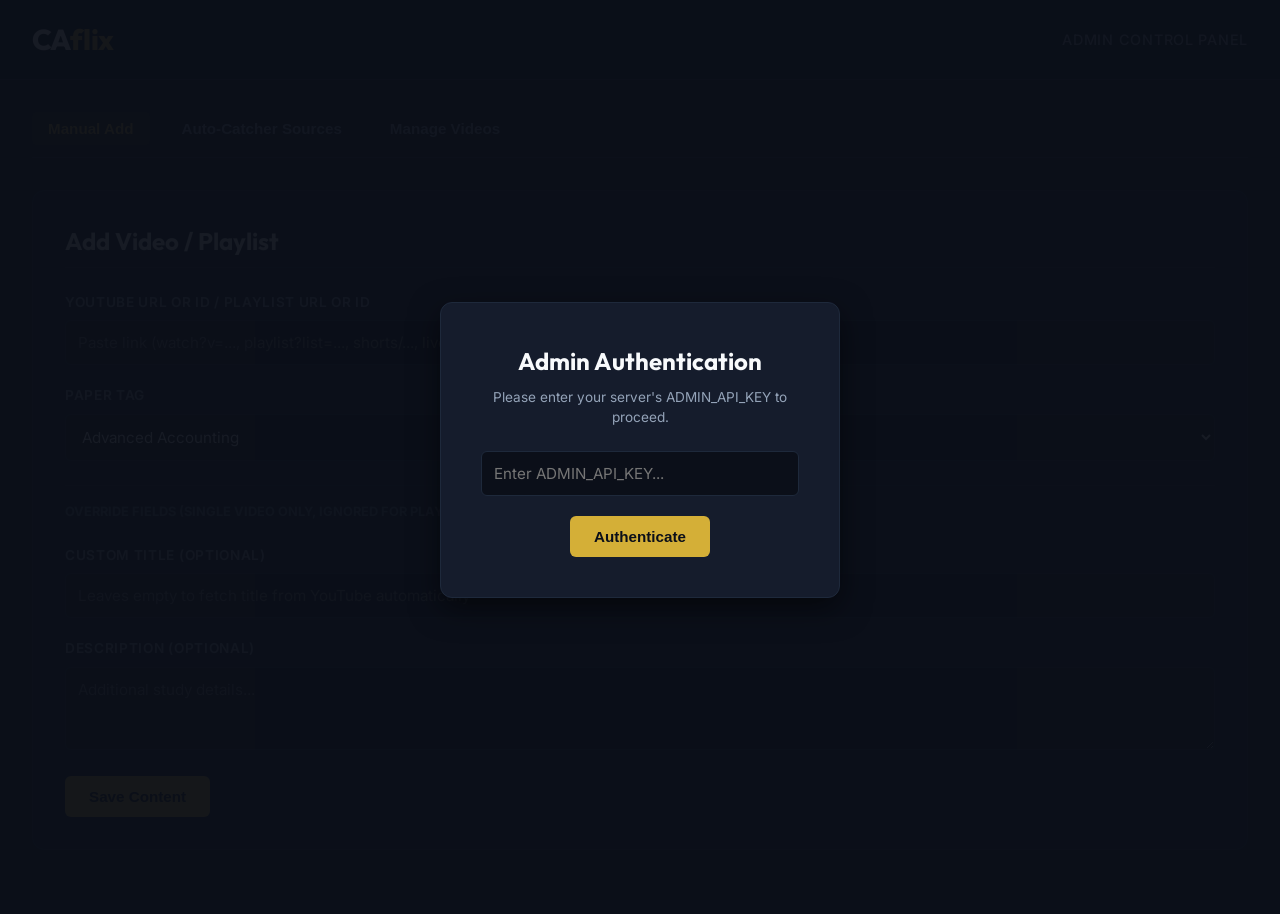
<file: admin.html>
<!DOCTYPE html>
<html lang="en">
<head>
    <meta charset="UTF-8">
    <meta name="viewport" content="width=device-width, initial-scale=1.0">
    <title>CAflix Admin Panel</title>
    <!-- Fonts -->
    <link rel="preconnect" href="https://fonts.googleapis.com">
    <link rel="preconnect" href="https://fonts.gstatic.com" crossorigin>
    <link href="https://fonts.googleapis.com/css2?family=Inter:wght@400;500;600;700&family=Outfit:wght@600;700;800&display=swap" rel="stylesheet">
    <link rel="stylesheet" href="style.css">
    
    <style>
        /* Admin specific layouts & components */
        .admin-nav {
            display: flex;
            gap: 1rem;
            margin-bottom: 2rem;
            border-bottom: 1px solid var(--color-border);
            padding-bottom: 0.75rem;
        }
        .nav-tab {
            background: none;
            border: none;
            color: var(--color-text-muted);
            font-size: 0.95rem;
            font-weight: 600;
            cursor: pointer;
            padding: 0.5rem 1rem;
            border-radius: 4px;
            transition: all 0.2s;
        }
        .nav-tab:hover {
            color: var(--color-text-main);
            background-color: rgba(255, 255, 255, 0.05);
        }
        .nav-tab.active {
            color: var(--color-primary-gold);
            background-color: rgba(212, 175, 55, 0.1);
        }
        
        .admin-container {
            max-width: var(--max-content-width);
            margin: 0 auto;
            padding: 2rem;
            width: 100%;
        }

        .admin-section {
            background-color: var(--color-bg-card);
            border: 1px solid var(--color-border);
            border-radius: 12px;
            padding: 2rem;
            margin-bottom: 2rem;
            display: none;
        }
        .admin-section.active {
            display: block;
        }

        .admin-section h2 {
            font-family: 'Outfit', sans-serif;
            font-size: 1.5rem;
            color: var(--color-text-main);
            margin-bottom: 1.5rem;
            border-bottom: 1px solid var(--color-border);
            padding-bottom: 0.5rem;
        }

        .form-group {
            margin-bottom: 1.25rem;
        }
        .form-group label {
            display: block;
            font-size: 0.85rem;
            font-weight: 600;
            color: var(--color-text-muted);
            margin-bottom: 0.5rem;
            text-transform: uppercase;
            letter-spacing: 0.05em;
        }
        .form-group input, .form-group select, .form-group textarea {
            width: 100%;
            background-color: var(--color-bg-main);
            border: 1px solid var(--color-border);
            border-radius: 6px;
            padding: 0.75rem;
            color: var(--color-text-main);
            font-family: inherit;
            font-size: 0.95rem;
            transition: border-color 0.2s;
        }
        .form-group input:focus, .form-group select:focus, .form-group textarea:focus {
            outline: none;
            border-color: var(--color-primary-gold);
        }

        .helper-note {
            background-color: rgba(212, 175, 55, 0.08);
            border-left: 3px solid var(--color-primary-gold);
            padding: 0.75rem 1rem;
            border-radius: 4px;
            font-size: 0.85rem;
            color: var(--color-text-muted);
            margin-bottom: 1.25rem;
            line-height: 1.4;
        }

        .btn-submit {
            background-color: var(--color-primary-gold);
            color: var(--color-bg-main);
            border: none;
            border-radius: 6px;
            padding: 0.75rem 1.5rem;
            font-weight: 700;
            font-size: 0.95rem;
            cursor: pointer;
            transition: all 0.2s;
        }
        .btn-submit:hover {
            background-color: var(--color-primary-gold-hover);
            transform: translateY(-1px);
        }

        /* Tables & Lists */
        .admin-table-container {
            overflow-x: auto;
            margin-top: 1rem;
        }
        table {
            width: 100%;
            border-collapse: collapse;
            text-align: left;
            font-size: 0.9rem;
        }
        th, td {
            padding: 0.75rem 1rem;
            border-bottom: 1px solid var(--color-border);
            vertical-align: middle;
        }
        th {
            font-weight: 600;
            color: var(--color-text-muted);
            text-transform: uppercase;
            font-size: 0.75rem;
            letter-spacing: 0.05em;
        }
        tr:hover td {
            background-color: rgba(255, 255, 255, 0.02);
        }

        .badge-type {
            font-size: 0.75rem;
            padding: 0.15rem 0.5rem;
            border-radius: 4px;
            font-weight: 600;
            background-color: #334155;
            color: #f1f5f9;
        }
        .badge-type.channel {
            background-color: rgba(239, 68, 68, 0.15);
            color: #ef4444;
        }
        .badge-type.playlist {
            background-color: rgba(59, 130, 246, 0.15);
            color: #3b82f6;
        }
        .badge-type.ai-mode {
            background-color: rgba(139, 92, 246, 0.15);
            color: #a78bfa;
        }
        .badge-type.fixed-mode {
            background-color: rgba(245, 158, 11, 0.15);
            color: #f59e0b;
        }

        .btn-danger {
            background: none;
            border: 1px solid #ef4444;
            color: #ef4444;
            padding: 0.35rem 0.75rem;
            border-radius: 4px;
            font-size: 0.8rem;
            font-weight: 600;
            cursor: pointer;
            transition: all 0.2s;
        }
        .btn-danger:hover {
            background-color: #ef4444;
            color: #ffffff;
        }

        .btn-edit {
            background: none;
            border: 1px solid var(--color-primary-gold);
            color: var(--color-primary-gold);
            padding: 0.35rem 0.75rem;
            border-radius: 4px;
            font-size: 0.8rem;
            font-weight: 600;
            cursor: pointer;
            transition: all 0.2s;
            margin-right: 0.5rem;
        }
        .btn-edit:hover {
            background-color: var(--color-primary-gold);
            color: var(--color-bg-main);
        }

        .btn-confirm {
            background-color: #22c55e;
            color: #ffffff;
            border: 1px solid #22c55e;
            padding: 0.35rem 0.75rem;
            border-radius: 4px;
            font-size: 0.8rem;
            font-weight: 700;
            cursor: pointer;
            transition: all 0.2s;
            margin-right: 0.5rem;
        }
        .btn-confirm:hover {
            background-color: #16a34a;
            border-color: #16a34a;
            transform: translateY(-1px);
        }

        /* Password Overlay Dialog */
        .login-overlay {
            position: fixed;
            top: 0;
            left: 0;
            width: 100%;
            height: 100%;
            background-color: rgba(11, 15, 25, 0.95);
            display: flex;
            align-items: center;
            justify-content: center;
            z-index: 1000;
        }
        .login-card {
            background-color: var(--color-bg-card);
            border: 1px solid var(--color-border);
            border-radius: 12px;
            padding: 2.5rem;
            width: 100%;
            max-width: 400px;
            box-shadow: 0 10px 30px rgba(0, 0, 0, 0.5);
            text-align: center;
        }
        .login-card h2 {
            font-family: 'Outfit', sans-serif;
            margin-bottom: 0.5rem;
            color: var(--color-text-main);
        }
        .login-card p {
            color: var(--color-text-muted);
            font-size: 0.85rem;
            margin-bottom: 1.5rem;
        }

        /* Edit Modal Overlay */
        .modal-overlay {
            position: fixed;
            top: 0;
            left: 0;
            width: 100%;
            height: 100%;
            background-color: rgba(11, 15, 25, 0.8);
            display: flex;
            align-items: center;
            justify-content: center;
            z-index: 500;
            opacity: 0;
            pointer-events: none;
            transition: opacity 0.2s;
        }
        .modal-overlay.active {
            opacity: 1;
            pointer-events: auto;
        }
        .modal-card {
            background-color: var(--color-bg-card);
            border: 1px solid var(--color-border);
            border-radius: 12px;
            padding: 2rem;
            width: 100%;
            max-width: 600px;
            box-shadow: 0 10px 30px rgba(0, 0, 0, 0.5);
        }
        .modal-card h2 {
            font-family: 'Outfit', sans-serif;
            font-size: 1.3rem;
            color: var(--color-text-main);
            margin-bottom: 1.5rem;
            border-bottom: 1px solid var(--color-border);
            padding-bottom: 0.5rem;
        }
        .modal-actions {
            display: flex;
            justify-content: flex-end;
            gap: 1rem;
            margin-top: 1.5rem;
        }
        .btn-cancel {
            background: none;
            border: 1px solid var(--color-border);
            color: var(--color-text-muted);
            padding: 0.75rem 1.5rem;
            border-radius: 6px;
            font-weight: 600;
            cursor: pointer;
            transition: all 0.2s;
        }
        .btn-cancel:hover {
            background-color: rgba(255, 255, 255, 0.05);
            color: var(--color-text-main);
        }

        /* Message popups */
        .toast-message {
            position: fixed;
            bottom: 2rem;
            right: 2rem;
            background-color: var(--color-bg-card);
            border-left: 4px solid var(--color-primary-gold);
            color: var(--color-text-main);
            padding: 1rem 1.5rem;
            border-radius: 6px;
            box-shadow: 0 5px 15px rgba(0, 0, 0, 0.3);
            z-index: 1000;
            display: none;
            animation: slideIn 0.3s ease;
        }
        @keyframes slideIn {
            from { transform: translateY(100px); opacity: 0; }
            to { transform: translateY(0); opacity: 1; }
        }
        
        .badge-pending {
            background-color: #d97706;
            color: #ffffff;
            font-size: 0.75rem;
            padding: 0.2rem 0.5rem;
            border-radius: 4px;
            font-weight: 700;
            display: inline-block;
            margin-left: 0.5rem;
            animation: pulse-border 2s infinite;
        }
        @keyframes pulse-border {
            0%, 100% { opacity: 0.85; }
            50% { opacity: 1; }
        }
    </style>
</head>
<body>
    <!-- Header -->
    <header class="app-header">
        <div class="header-container">
            <h1 class="logo" style="cursor: pointer;" onclick="window.location.href='index.html'">CA<span>flix</span></h1>
            <p class="tagline">Admin Control Panel</p>
        </div>
    </header>

    <!-- Passkey Overlay Login -->
    <div id="login-overlay" class="login-overlay">
        <div class="login-card">
            <h2>Admin Authentication</h2>
            <p>Please enter your server's ADMIN_API_KEY to proceed.</p>
            <div class="form-group">
                <input type="password" id="admin-passkey-input" placeholder="Enter ADMIN_API_KEY...">
            </div>
            <button class="btn-submit" onclick="attemptLogin()">Authenticate</button>
            <div id="login-error" style="color: #ef4444; font-size: 0.85rem; margin-top: 1rem; display: none;">Invalid Passkey. Please try again.</div>
        </div>
    </div>

    <!-- Main Workspace Container -->
    <div class="admin-container">
        <!-- Navigation Tab bar -->
        <nav class="admin-nav">
            <button class="nav-tab active" onclick="switchTab('tab-manual')">Manual Add</button>
            <button class="nav-tab" onclick="switchTab('tab-catcher')">Auto-Catcher Sources</button>
            <button class="nav-tab" onclick="switchTab('tab-videos')">Manage Videos</button>
        </nav>

        <!-- TAB A: Manual Add -->
        <section id="tab-manual" class="admin-section active">
            <h2>Add Video / Playlist</h2>
            <form id="form-manual-add" onsubmit="handleManualAdd(event)">
                <div class="form-group">
                    <label for="manual-url">YouTube URL or ID / Playlist URL or ID</label>
                    <input type="text" id="manual-url" placeholder="Paste link (watch?v=..., playlist?list=..., shorts/..., live/...) or raw ID" required>
                </div>
                <div class="form-group">
                    <label for="manual-paper">Paper Tag</label>
                    <select id="manual-paper" required>
                        <option value="Advanced Accounting">Advanced Accounting</option>
                        <option value="Corporate and Other Laws">Corporate and Other Laws</option>
                        <option value="Taxation">Taxation</option>
                        <option value="Cost and Management Accounting">Cost and Management Accounting</option>
                        <option value="Auditing and Ethics">Auditing and Ethics</option>
                        <option value="Financial Management and Strategic Management">Financial Management and Strategic Management</option>
                    </select>
                </div>
                <div style="border-top: 1px solid var(--color-border); margin: 1.5rem 0; padding-top: 1rem;">
                    <p style="font-size: 0.8rem; color: var(--color-text-dark); margin-bottom: 0.75rem; text-transform: uppercase; font-weight: 700;">Override Fields (Single video only, ignored for playlists):</p>
                </div>
                <div class="form-group">
                    <label for="manual-title">Custom Title (Optional)</label>
                    <input type="text" id="manual-title" placeholder="Leaves empty to fetch title from YouTube automatically">
                </div>
                <div class="form-group">
                    <label for="manual-desc">Description (Optional)</label>
                    <textarea id="manual-desc" rows="3" placeholder="Additional study details..."></textarea>
                </div>
                <button type="submit" class="btn-submit" id="submit-manual">Save Content</button>
            </form>
        </section>

        <!-- TAB B: Manage Auto-Catcher Sources -->
        <section id="tab-catcher" class="admin-section">
            <h2>Manage Auto-Catcher</h2>
            <div style="display: grid; grid-template-columns: 1fr 1.2fr; gap: 2rem;">
                
                <!-- Left: Add Catcher Source Form -->
                <div>
                    <h3 style="font-size: 1.1rem; margin-bottom: 1rem; color: var(--color-text-main);">Add Catcher Source</h3>
                    
                    <form id="form-add-source" onsubmit="handleAddSource(event)">
                        <div class="form-group">
                            <label for="source-id">YouTube Channel ID or Playlist ID</label>
                            <input type="text" id="source-id" placeholder="e.g. UCxxxxxxxxx or PLxxxxxxxxx" required>
                        </div>
                        <div class="form-group">
                            <label for="source-type">Source Type</label>
                            <select id="source-type" required>
                                <option value="channel">YouTube Channel</option>
                                <option value="playlist">YouTube Playlist</option>
                            </select>
                        </div>
                        
                        <div class="form-group">
                            <label for="source-tagging-mode">Tagging Mode</label>
                            <select id="source-tagging-mode" required onchange="toggleTaggingFields()">
                                <option value="fixed">Fixed Paper (All uploads mapped to same paper)</option>
                                <option value="ai">Mixed — Let Gemini AI suggest Paper per video</option>
                            </select>
                        </div>

                        <div class="form-group" id="source-paper-group">
                            <label for="source-paper">Assign to Paper</label>
                            <select id="source-paper" required>
                                <option value="Advanced Accounting">Advanced Accounting</option>
                                <option value="Corporate and Other Laws">Corporate and Other Laws</option>
                                <option value="Taxation">Taxation</option>
                                <option value="Cost and Management Accounting">Cost and Management Accounting</option>
                                <option value="Auditing and Ethics">Auditing and Ethics</option>
                                <option value="Financial Management and Strategic Management">Financial Management and Strategic Management</option>
                            </select>
                        </div>

                        <!-- Warning Notice regarding channel back-fill limits & AI Review process -->
                        <div class="helper-note" id="ai-mode-note" style="display: none; background-color: rgba(139, 92, 246, 0.08); border-left-color: #8b5cf6;">
                            <strong>AI Mode Notice:</strong> The hourly catcher will scan this source for new uploads and use Gemini AI to suggest a Paper. These videos will save under **Pending Review** and won't appear in the public feed until you confirm them.
                        </div>
                        <div class="helper-note" id="fixed-mode-note">
                            <strong>Fixed Mode Notice:</strong> This catches only **NEW** uploads from now on. To import older videos, add the channel's playlist under Manual Add.
                        </div>

                        <div class="form-group">
                            <label for="source-title">Source Label/Name</label>
                            <input type="text" id="source-title" placeholder="e.g. Educator Channel name" required>
                        </div>
                        <button type="submit" class="btn-submit" id="submit-source">Add Source</button>
                    </form>
                </div>

                <!-- Right: List Current Active Catcher Sources -->
                <div>
                    <h3 style="font-size: 1.1rem; margin-bottom: 1rem; color: var(--color-text-main);">Active Sources</h3>
                    <div class="admin-table-container">
                        <table>
                            <thead>
                                <tr>
                                    <th>Label</th>
                                    <th>Type</th>
                                    <th>Mode</th>
                                    <th>Default Paper</th>
                                    <th>Action</th>
                                </tr>
                            </thead>
                            <tbody id="sources-list-body">
                                <!-- Rendered dynamically -->
                            </tbody>
                        </table>
                    </div>
                </div>

            </div>
        </section>

        <!-- TAB C: Manage / Edit Videos -->
        <section id="tab-videos" class="admin-section">
            <h2>Videos Manager</h2>
            
            <!-- Filters -->
            <div style="display: flex; gap: 1rem; align-items: center; margin-bottom: 1.5rem; background-color: rgba(255,255,255,0.02); padding: 0.75rem; border-radius: 8px; border: 1px solid var(--color-border);">
                <span style="font-size: 0.8rem; font-weight: 700; color: var(--color-text-muted); text-transform: uppercase; letter-spacing: 0.05em;">View Filter:</span>
                <button id="btn-filter-all" class="nav-tab active" onclick="setVideoFilter('all')" style="padding: 0.4rem 1rem; font-size: 0.85rem;">All Videos</button>
                <button id="btn-filter-pending" class="nav-tab" onclick="setVideoFilter('pending')" style="padding: 0.4rem 1rem; font-size: 0.85rem; display: flex; align-items: center;">
                    Pending AI Review 
                    <span id="pending-count-badge" style="background-color: #d97706; color: white; border-radius: 20px; font-size: 0.7rem; padding: 0.1rem 0.4rem; margin-left: 0.5rem; font-weight: 800; display: none;">0</span>
                </button>
            </div>

            <div class="admin-table-container">
                <table>
                    <thead>
                        <tr>
                            <th>Video Title</th>
                            <th>Paper Tag</th>
                            <th>Actions</th>
                        </tr>
                    </thead>
                    <tbody id="videos-list-body">
                        <!-- Rendered dynamically -->
                    </tbody>
                </table>
            </div>
        </section>
    </div>

    <!-- Edit Modal Dialog -->
    <div id="edit-modal" class="modal-overlay">
        <div class="modal-card">
            <h2>Edit Video Metadata</h2>
            <form id="form-edit-video" onsubmit="handleEditSave(event)">
                <input type="hidden" id="edit-video-db-id">
                <div class="form-group">
                    <label for="edit-video-title">Title</label>
                    <input type="text" id="edit-video-title" required>
                </div>
                <div class="form-group">
                    <label for="edit-video-paper">Paper</label>
                    <select id="edit-video-paper" required>
                        <option value="Advanced Accounting">Advanced Accounting</option>
                        <option value="Corporate and Other Laws">Corporate and Other Laws</option>
                        <option value="Taxation">Taxation</option>
                        <option value="Cost and Management Accounting">Cost and Management Accounting</option>
                        <option value="Auditing and Ethics">Auditing and Ethics</option>
                        <option value="Financial Management and Strategic Management">Financial Management and Strategic Management</option>
                    </select>
                </div>
                <div class="form-group">
                    <label for="edit-video-desc">Description</label>
                    <textarea id="edit-video-desc" rows="4"></textarea>
                </div>
                <div class="modal-actions">
                    <button type="button" class="btn-cancel" onclick="closeEditModal()">Cancel</button>
                    <button type="submit" class="btn-submit">Save Changes</button>
                </div>
            </form>
        </div>
    </div>

    <!-- Toast messages -->
    <div id="toast" class="toast-message"></div>

    <script>
        let adminKey = '';
        let videoFilter = 'all'; // 'all' or 'pending'

        // Check local storage for pre-existing key
        window.addEventListener('DOMContentLoaded', () => {
            const savedKey = localStorage.getItem('caflix_admin_key');
            if (savedKey) {
                adminKey = savedKey;
                document.getElementById('admin-passkey-input').value = savedKey;
                verifyKeyAndInit(savedKey);
            }
        });

        function showToast(message, isError = false) {
            const toast = document.getElementById('toast');
            toast.textContent = message;
            toast.style.borderLeftColor = isError ? '#ef4444' : 'var(--color-primary-gold)';
            toast.style.display = 'block';
            setTimeout(() => {
                toast.style.display = 'none';
            }, 3500);
        }

        async function verifyKeyAndInit(key) {
            try {
                const res = await fetch('/.netlify/functions/admin/sources', {
                    method: 'GET',
                    headers: { 'x-admin-key': key }
                });
                
                if (res.ok) {
                    adminKey = key;
                    localStorage.setItem('caflix_admin_key', key);
                    document.getElementById('login-overlay').style.display = 'none';
                    loadSources();
                    loadVideos();
                } else {
                    localStorage.removeItem('caflix_admin_key');
                    document.getElementById('login-error').style.display = 'block';
                }
            } catch (err) {
                console.error(err);
                showToast('Authentication check failed. Check if local dev server is running.', true);
            }
        }

        function attemptLogin() {
            const key = document.getElementById('admin-passkey-input').value.trim();
            if (!key) {
                showToast('Please enter a key.', true);
                return;
            }
            verifyKeyAndInit(key);
        }

        // Switch Panel Tab views
        function switchTab(tabId) {
            document.querySelectorAll('.admin-nav .nav-tab').forEach(btn => btn.classList.remove('active'));
            document.querySelectorAll('.admin-section').forEach(sec => sec.classList.remove('active'));
            
            // Highlight button
            event.target.classList.add('active');
            // Show section
            document.getElementById(tabId).classList.add('active');
        }

        function toggleTaggingFields() {
            const mode = document.getElementById('source-tagging-mode').value;
            const paperGroup = document.getElementById('source-paper-group');
            const paperSelect = document.getElementById('source-paper');
            const fixedNote = document.getElementById('fixed-mode-note');
            const aiNote = document.getElementById('ai-mode-note');

            if (mode === 'ai') {
                paperGroup.style.display = 'none';
                paperSelect.required = false;
                fixedNote.style.display = 'none';
                aiNote.style.display = 'block';
            } else {
                paperGroup.style.display = 'block';
                paperSelect.required = true;
                fixedNote.style.display = 'block';
                aiNote.style.display = 'none';
            }
        }

        function setVideoFilter(filterType) {
            videoFilter = filterType;
            document.getElementById('btn-filter-all').classList.remove('active');
            document.getElementById('btn-filter-pending').classList.remove('active');

            if (filterType === 'pending') {
                document.getElementById('btn-filter-pending').classList.add('active');
            } else {
                document.getElementById('btn-filter-all').classList.add('active');
            }
            renderVideosList();
        }

        // ==========================================
        // API FETCH FUNCTIONS
        // ==========================================
        let globalSources = [];
        let globalVideos = [];

        async function loadSources() {
            try {
                const res = await fetch('/.netlify/functions/admin/sources', {
                    headers: { 'x-admin-key': adminKey }
                });
                if (!res.ok) throw new Error(await res.text());
                globalSources = await res.json();
                renderSources();
            } catch (err) {
                showToast('Failed to fetch catcher sources: ' + err.message, true);
            }
        }

        async function loadVideos() {
            try {
                // Fetch from the administrative all-videos endpoint (includes unconfirmed)
                const res = await fetch('/.netlify/functions/admin/all-videos', {
                    headers: { 'x-admin-key': adminKey }
                });
                if (!res.ok) throw new Error(await res.text());
                globalVideos = await res.json();
                
                // Update pending review badge count
                const pendingCount = globalVideos.filter(v => v.status === 'pending_review').length;
                const badge = document.getElementById('pending-count-badge');
                if (pendingCount > 0) {
                    badge.textContent = pendingCount;
                    badge.style.display = 'inline-block';
                } else {
                    badge.style.display = 'none';
                }

                renderVideosList();
            } catch (err) {
                showToast('Failed to fetch videos list: ' + err.message, true);
            }
        }

        // ==========================================
        // RENDER FUNCTIONS
        // ==========================================
        function renderSources() {
            const body = document.getElementById('sources-list-body');
            body.innerHTML = '';
            
            if (globalSources.length === 0) {
                body.innerHTML = '<tr><td colspan="5" style="text-align:center; color:var(--color-text-dark);">No active catcher sources.</td></tr>';
                return;
            }

            globalSources.forEach(source => {
                const isAI = source.tagging_mode === 'ai';
                const tr = document.createElement('tr');
                tr.innerHTML = `
                    <td style="font-weight:600;">${source.title || 'Untitled'}</td>
                    <td><span class="badge-type ${source.source_type}">${source.source_type}</span></td>
                    <td><span class="badge-type ${isAI ? 'ai-mode' : 'fixed-mode'}">${isAI ? 'AI Tagging' : 'Fixed Paper'}</span></td>
                    <td>${isAI ? '<em style="color:var(--color-text-dark)">Auto-assigned</em>' : source.paper}</td>
                    <td>
                        <button class="btn-danger" onclick="deleteSource('${source.id}')">Delete</button>
                    </td>
                `;
                body.appendChild(tr);
            });
        }

        function renderVideosList() {
            const body = document.getElementById('videos-list-body');
            body.innerHTML = '';

            let filteredList = globalVideos;
            if (videoFilter === 'pending') {
                filteredList = globalVideos.filter(v => v.status === 'pending_review');
            }

            if (filteredList.length === 0) {
                body.innerHTML = '<tr><td colspan="3" style="text-align:center; color:var(--color-text-dark);">No videos match this filter.</td></tr>';
                return;
            }

            filteredList.forEach(video => {
                const isPending = video.status === 'pending_review';
                const tr = document.createElement('tr');
                
                let paperCell = '';
                if (isPending) {
                    paperCell = `
                        <select id="inline-paper-${video.id}" style="padding:0.4rem; font-size:0.85rem; background-color:var(--color-bg-main); border:1px solid var(--color-border); color:#fff; border-radius:4px;">
                            <option value="Advanced Accounting" ${video.paper === 'Advanced Accounting' ? 'selected' : ''}>Advanced Accounting</option>
                            <option value="Corporate and Other Laws" ${video.paper === 'Corporate and Other Laws' ? 'selected' : ''}>Corporate and Other Laws</option>
                            <option value="Taxation" ${video.paper === 'Taxation' ? 'selected' : ''}>Taxation</option>
                            <option value="Cost and Management Accounting" ${video.paper === 'Cost and Management Accounting' ? 'selected' : ''}>Cost and Management Accounting</option>
                            <option value="Auditing and Ethics" ${video.paper === 'Auditing and Ethics' ? 'selected' : ''}>Auditing and Ethics</option>
                            <option value="Financial Management and Strategic Management" ${video.paper === 'Financial Management and Strategic Management' ? 'selected' : ''}>Financial Management and Strategic Management</option>
                        </select>
                    `;
                } else {
                    paperCell = video.paper;
                }

                tr.innerHTML = `
                    <td style="font-weight:500; max-width: 320px; overflow: hidden; text-overflow: ellipsis; white-space: nowrap;">
                        ${video.title}
                        ${isPending ? '<span class="badge-pending">Pending AI Review</span>' : ''}
                    </td>
                    <td>${paperCell}</td>
                    <td>
                        ${isPending ? `<button class="btn-confirm" onclick="confirmVideoInline('${video.id}')">Confirm</button>` : ''}
                        <button class="btn-edit" onclick="openEditModal('${video.id}')">Edit</button>
                        <button class="btn-danger" onclick="deleteVideo('${video.id}')">Delete</button>
                    </td>
                `;
                body.appendChild(tr);
            });
        }

        // ==========================================
        // SUBMISSIONS & ACTIONS
        // ==========================================
        async function handleManualAdd(event) {
            event.preventDefault();
            const url = document.getElementById('manual-url').value;
            const paper = document.getElementById('manual-paper').value;
            const title = document.getElementById('manual-title').value;
            const description = document.getElementById('manual-desc').value;

            const submitBtn = document.getElementById('submit-manual');
            submitBtn.textContent = 'Saving...';
            submitBtn.disabled = true;

            try {
                const res = await fetch('/.netlify/functions/admin/add-video', {
                    method: 'POST',
                    headers: {
                        'x-admin-key': adminKey,
                        'Content-Type': 'application/json'
                    },
                    body: JSON.stringify({ url, paper, title, description })
                });

                const data = await res.json();
                if (!res.ok) throw new Error(data.error || 'Server error');

                showToast(data.message || 'Video added successfully!');
                document.getElementById('form-manual-add').reset();
                loadVideos();
            } catch (err) {
                showToast('Failed to save: ' + err.message, true);
            } finally {
                submitBtn.textContent = 'Save Content';
                submitBtn.disabled = false;
            }
        }

        async function handleAddSource(event) {
            event.preventDefault();
            const sourceId = document.getElementById('source-id').value;
            const sourceType = document.getElementById('source-type').value;
            const taggingMode = document.getElementById('source-tagging-mode').value;
            const paper = document.getElementById('source-paper').value;
            const title = document.getElementById('source-title').value;

            const submitBtn = document.getElementById('submit-source');
            submitBtn.textContent = 'Adding...';
            submitBtn.disabled = true;

            try {
                const res = await fetch('/.netlify/functions/admin/sources', {
                    method: 'POST',
                    headers: {
                        'x-admin-key': adminKey,
                        'Content-Type': 'application/json'
                    },
                    body: JSON.stringify({ sourceId, sourceType, taggingMode, paper, title })
                });

                const data = await res.json();
                if (!res.ok) throw new Error(data.error || 'Server error');

                showToast('Catcher source added successfully!');
                document.getElementById('form-add-source').reset();
                toggleTaggingFields(); // Reset field visibility
                loadSources();
            } catch (err) {
                showToast('Failed to add source: ' + err.message, true);
            } finally {
                submitBtn.textContent = 'Add Source';
                submitBtn.disabled = false;
            }
        }

        async function confirmVideoInline(id) {
            const paperSelect = document.getElementById(`inline-paper-${id}`);
            const paper = paperSelect.value;

            try {
                const res = await fetch('/.netlify/functions/admin/video', {
                    method: 'PATCH',
                    headers: {
                        'x-admin-key': adminKey,
                        'Content-Type': 'application/json'
                    },
                    body: JSON.stringify({ id, paper, status: 'confirmed' })
                });

                if (!res.ok) throw new Error(await res.text());
                showToast('Video confirmed and published!');
                loadVideos();
            } catch (err) {
                showToast('Failed to confirm video: ' + err.message, true);
            }
        }

        async function deleteSource(id) {
            if (!confirm('Are you sure you want to remove this catcher source?')) return;

            try {
                const res = await fetch(`/.netlify/functions/admin/sources?id=${id}`, {
                    method: 'DELETE',
                    headers: { 'x-admin-key': adminKey }
                });
                if (!res.ok) throw new Error(await res.text());
                showToast('Source deleted.');
                loadSources();
            } catch (err) {
                showToast('Delete failed: ' + err.message, true);
            }
        }

        async function deleteVideo(id) {
            if (!confirm('Are you sure you want to delete this video?')) return;

            try {
                const res = await fetch(`/.netlify/functions/admin/video?id=${id}`, {
                    method: 'DELETE',
                    headers: { 'x-admin-key': adminKey }
                });
                if (!res.ok) throw new Error(await res.text());
                showToast('Video deleted.');
                loadVideos();
            } catch (err) {
                showToast('Delete failed: ' + err.message, true);
            }
        }

        // ==========================================
        // EDIT VIDEO MODAL OPERATIONS
        // ==========================================
        function openEditModal(videoId) {
            const video = globalVideos.find(v => v.id === videoId);
            if (!video) return;

            document.getElementById('edit-video-db-id').value = video.id;
            document.getElementById('edit-video-title').value = video.title;
            document.getElementById('edit-video-paper').value = video.paper;
            document.getElementById('edit-video-desc').value = video.description || '';

            document.getElementById('edit-modal').classList.add('active');
        }

        function closeEditModal() {
            document.getElementById('edit-modal').classList.remove('active');
        }

        async function handleEditSave(event) {
            event.preventDefault();
            const id = document.getElementById('edit-video-db-id').value;
            const title = document.getElementById('edit-video-title').value;
            const paper = document.getElementById('edit-video-paper').value;
            const description = document.getElementById('edit-video-desc').value;

            // If the admin manually edits a pending video, we assume they also confirm/verify its paper!
            const video = globalVideos.find(v => v.id === id);
            const status = video && video.status === 'pending_review' ? 'confirmed' : undefined;

            try {
                const res = await fetch('/.netlify/functions/admin/video', {
                    method: 'PATCH',
                    headers: {
                        'x-admin-key': adminKey,
                        'Content-Type': 'application/json'
                    },
                    body: JSON.stringify({ id, title, paper, description, status })
                });

                if (!res.ok) throw new Error(await res.text());
                showToast('Video details updated!');
                closeEditModal();
                loadVideos();
            } catch (err) {
                showToast('Failed to update: ' + err.message, true);
            }
        }
    </script>
</body>
</html>
</file>
<file: style.css>
/* CAflix Design System & Layout Stylesheet */

:root {
    /* Color Palette */
    --color-bg-main: #0b0f19;         /* Premium deep space navy */
    --color-bg-card: #151c2c;         /* Card slate/navy */
    --color-bg-card-hover: #1e293d;   /* Hover highlight */
    --color-primary-gold: #d4af37;    /* Classic gold accent */
    --color-primary-gold-hover: #f3cd57;
    --color-border: #1e293b;
    --color-text-main: #f8fafc;
    --color-text-muted: #94a3b8;
    --color-text-dark: #64748b;
    
    /* Layout Sizes */
    --header-height: 80px;
    --max-content-width: 1400px;
}

/* Base Styles */
* {
    margin: 0;
    padding: 0;
    box-sizing: border-box;
}

body {
    background-color: var(--color-bg-main);
    color: var(--color-text-main);
    font-family: 'Inter', -apple-system, BlinkMacSystemFont, "Segoe UI", Roboto, sans-serif;
    line-height: 1.5;
    min-height: 100vh;
    display: flex;
    flex-direction: column;
}

code {
    font-family: Consolas, Monaco, monospace;
    background-color: rgba(0, 0, 0, 0.3);
    padding: 0.15rem 0.4rem;
    border-radius: 4px;
    color: var(--color-primary-gold-hover);
    font-size: 0.85em;
}

/* Scrollbar styling */
::-webkit-scrollbar {
    width: 8px;
    height: 8px;
}
::-webkit-scrollbar-track {
    background: var(--color-bg-main);
}
::-webkit-scrollbar-thumb {
    background: var(--color-border);
    border-radius: 4px;
}
::-webkit-scrollbar-thumb:hover {
    background: var(--color-text-dark);
}

/* Header Styles */
.app-header {
    background-color: #070a12;
    border-bottom: 1px solid var(--color-border);
    height: var(--header-height);
    display: flex;
    align-items: center;
    position: sticky;
    top: 0;
    z-index: 100;
}

.header-container {
    width: 100%;
    max-width: var(--max-content-width);
    margin: 0 auto;
    padding: 0 2rem;
    display: flex;
    align-items: center;
    justify-content: space-between;
}

.logo {
    font-family: 'Outfit', sans-serif;
    font-size: 1.8rem;
    font-weight: 800;
    letter-spacing: -0.02em;
    color: var(--color-text-main);
    user-select: none;
}

.logo span {
    color: var(--color-primary-gold);
}

.tagline {
    font-size: 0.9rem;
    color: var(--color-text-muted);
    font-weight: 500;
    letter-spacing: 0.05em;
    text-transform: uppercase;
}

/* Main Layout Grid */
.main-container {
    flex: 1;
    display: grid;
    grid-template-columns: 1.6fr 1fr;
    gap: 2.5rem;
    width: 100%;
    max-width: var(--max-content-width);
    margin: 0 auto;
    padding: 2rem;
}

/* Player Column */
.player-section {
    display: flex;
    flex-direction: column;
    gap: 1.5rem;
}

.player-wrapper {
    position: relative;
    width: 100%;
    border-radius: 12px;
    overflow: hidden;
    box-shadow: 0 20px 40px rgba(0, 0, 0, 0.5);
    border: 1px solid var(--color-border);
}

.iframe-container {
    position: relative;
    width: 100%;
    padding-top: 56.25%; /* 16:9 Ratio */
    background-color: #000;
}

.iframe-container iframe {
    position: absolute;
    top: 0;
    left: 0;
    width: 100%;
    height: 100%;
    border: 0;
}

/* Overlay for Placeholder IDs */
.player-placeholder-overlay {
    position: absolute;
    top: 0;
    left: 0;
    width: 100%;
    height: 100%;
    background: linear-gradient(135deg, #151c2c 0%, #0b0f19 100%);
    display: flex;
    flex-direction: column;
    align-items: center;
    justify-content: center;
    z-index: 5;
    text-align: center;
    padding: 2rem;
    opacity: 0;
    pointer-events: none;
    transition: opacity 0.3s ease;
    border-radius: 12px;
}

.iframe-container.is-placeholder .player-placeholder-overlay {
    opacity: 1;
    pointer-events: auto;
}

.placeholder-content {
    max-width: 420px;
}

.placeholder-icon {
    width: 56px;
    height: 56px;
    fill: var(--color-primary-gold);
    margin-bottom: 1.25rem;
    animation: bounce-pulse 2s infinite ease-in-out;
}

@keyframes bounce-pulse {
    0%, 100% { transform: scale(1) translateY(0); opacity: 0.9; }
    50% { transform: scale(1.06) translateY(-4px); opacity: 1; }
}

.placeholder-content h3 {
    font-family: 'Outfit', sans-serif;
    font-size: 1.4rem;
    color: var(--color-text-main);
    margin-bottom: 0.5rem;
}

.placeholder-content p {
    font-size: 0.95rem;
    color: var(--color-text-muted);
    line-height: 1.4;
}

/* Video Info Metadata styling */
.video-info {
    background-color: var(--color-bg-card);
    border: 1px solid var(--color-border);
    border-radius: 12px;
    padding: 1.5rem;
}

#active-video-title {
    font-family: 'Outfit', sans-serif;
    font-size: 1.45rem;
    font-weight: 700;
    color: var(--color-text-main);
    margin-bottom: 0.75rem;
    line-height: 1.3;
}

.video-meta {
    display: flex;
    gap: 0.75rem;
    flex-wrap: wrap;
    margin-bottom: 1.5rem;
}

.meta-badge {
    font-size: 0.8rem;
    font-weight: 600;
    padding: 0.3rem 0.75rem;
    border-radius: 50px;
    letter-spacing: 0.02em;
}

.paper-badge {
    background-color: rgba(212, 175, 55, 0.15);
    color: var(--color-primary-gold-hover);
    border: 1px solid rgba(212, 175, 55, 0.3);
}

.chapter-badge {
    background-color: rgba(255, 255, 255, 0.05);
    color: var(--color-text-muted);
    border: 1px solid var(--color-border);
}

/* External CTAs (Support on YT) */
.engagement-panel {
    border-top: 1px solid var(--color-border);
    padding-top: 1.25rem;
}

.cta-label {
    font-size: 0.8rem;
    color: var(--color-text-dark);
    font-weight: 700;
    text-transform: uppercase;
    letter-spacing: 0.05em;
    margin-bottom: 0.75rem;
}

.cta-buttons {
    display: flex;
    gap: 0.75rem;
    flex-wrap: wrap;
}

.cta-btn {
    display: inline-flex;
    align-items: center;
    gap: 0.5rem;
    padding: 0.6rem 1.1rem;
    border-radius: 6px;
    font-size: 0.85rem;
    font-weight: 600;
    text-decoration: none;
    transition: all 0.2s ease;
    border: none;
    cursor: pointer;
}

.btn-icon {
    width: 15px;
    height: 15px;
}

.btn-like, .btn-comment {
    background-color: rgba(255, 255, 255, 0.04);
    color: var(--color-text-main);
    border: 1px solid var(--color-border);
}

.btn-like:hover, .btn-comment:hover {
    background-color: rgba(255, 255, 255, 0.08);
    border-color: var(--color-text-muted);
    transform: translateY(-1px);
}

.btn-subscribe {
    background-color: #ff0000;
    color: #ffffff;
    border: 1px solid #ff0000;
}

.btn-subscribe:hover {
    background-color: #cc0000;
    border-color: #cc0000;
    box-shadow: 0 4px 12px rgba(255, 0, 0, 0.3);
    transform: translateY(-1px);
}

.btn-share {
    background-color: rgba(212, 175, 55, 0.15);
    color: var(--color-primary-gold);
    border: 1px solid rgba(212, 175, 55, 0.3);
}

.btn-share:hover {
    background-color: rgba(212, 175, 55, 0.25);
    border-color: var(--color-primary-gold-hover);
    transform: translateY(-1px);
}

/* Search Column */
.feed-section {
    display: flex;
    flex-direction: column;
    gap: 1.5rem;
    overflow-y: auto;
    max-height: calc(100vh - var(--header-height) - 4rem);
    padding-right: 0.5rem;
}

.search-container {
    position: sticky;
    top: 0;
    background-color: var(--color-bg-main);
    z-index: 10;
    padding-bottom: 0.5rem;
}

.search-wrapper {
    position: relative;
    display: flex;
    align-items: center;
}

.search-icon {
    position: absolute;
    left: 1rem;
    width: 18px;
    height: 18px;
    stroke: var(--color-text-dark);
}

.search-wrapper input {
    width: 100%;
    background-color: var(--color-bg-card);
    border: 1px solid var(--color-border);
    border-radius: 8px;
    padding: 0.75rem 1rem 0.75rem 2.75rem;
    color: var(--color-text-main);
    font-size: 0.95rem;
    font-family: inherit;
    transition: all 0.25s ease;
}

.search-wrapper input:focus {
    outline: none;
    border-color: var(--color-primary-gold);
    box-shadow: 0 0 0 2px rgba(212, 175, 55, 0.15);
    background-color: var(--color-bg-card-hover);
}

/* Grouped Video Feed list */
.video-feed {
    display: flex;
    flex-direction: column;
    gap: 2rem;
}

.paper-group {
    display: flex;
    flex-direction: column;
    gap: 1.25rem;
}

.paper-title {
    font-family: 'Outfit', sans-serif;
    font-size: 1.05rem;
    font-weight: 700;
    color: var(--color-primary-gold);
    letter-spacing: 0.03em;
    text-transform: uppercase;
    border-left: 3px solid var(--color-primary-gold);
    padding-left: 0.75rem;
    margin-bottom: 0.25rem;
}

.chapter-group {
    display: flex;
    flex-direction: column;
    gap: 0.75rem;
    padding-left: 1rem;
    border-left: 1px solid rgba(255, 255, 255, 0.05);
}

.chapter-title {
    font-size: 0.9rem;
    font-weight: 600;
    color: var(--color-text-muted);
    margin-bottom: 0.25rem;
}

.video-list {
    display: flex;
    flex-direction: column;
    gap: 0.5rem;
}

/* Video Card styling */
.video-card {
    display: flex;
    gap: 1rem;
    background-color: var(--color-bg-card);
    border: 1px solid var(--color-border);
    border-radius: 8px;
    padding: 0.6rem;
    cursor: pointer;
    transition: all 0.2s cubic-bezier(0.4, 0, 0.2, 1);
    position: relative;
    overflow: hidden;
}

.video-card:hover {
    background-color: var(--color-bg-card-hover);
    border-color: var(--color-primary-gold);
    transform: translateX(3px);
}

.video-card.active {
    background-color: rgba(212, 175, 55, 0.06);
    border-color: var(--color-primary-gold);
}

.video-card.active::after {
    content: "";
    position: absolute;
    left: 0;
    top: 0;
    bottom: 0;
    width: 3px;
    background-color: var(--color-primary-gold);
}

/* Thumbnail */
.video-thumb-container {
    width: 100px;
    height: 56px;
    flex-shrink: 0;
    border-radius: 4px;
    overflow: hidden;
    background-color: #070a12;
    position: relative;
}

.video-thumb {
    width: 100%;
    height: 100%;
    object-fit: cover;
}

.thumb-fallback {
    position: absolute;
    top: 0;
    left: 0;
    width: 100%;
    height: 100%;
    background: linear-gradient(135deg, #1e293b 0%, #0f172a 100%);
    display: flex;
    align-items: center;
    justify-content: center;
    font-family: 'Outfit', sans-serif;
    font-weight: 700;
    font-size: 0.85rem;
    color: var(--color-primary-gold);
    border: 1px solid var(--color-border);
}

/* Card details */
.video-card-info {
    display: flex;
    flex-direction: column;
    justify-content: center;
    flex: 1;
}

.video-card-title {
    font-size: 0.85rem;
    font-weight: 500;
    color: var(--color-text-main);
    line-height: 1.35;
    margin-bottom: 0.15rem;
    display: -webkit-box;
    -webkit-line-clamp: 2;
    -webkit-box-orient: vertical;
    overflow: hidden;
}

/* Empty Search State */
.empty-state {
    display: flex;
    align-items: center;
    justify-content: center;
    padding: 3rem 1.5rem;
    background-color: var(--color-bg-card);
    border: 1px dashed var(--color-border);
    border-radius: 10px;
    margin-top: 1rem;
    text-align: center;
}

.empty-state.hidden {
    display: none;
}

.empty-content {
    max-width: 280px;
    display: flex;
    flex-direction: column;
    align-items: center;
    gap: 1rem;
}

.empty-icon {
    width: 44px;
    height: 44px;
    color: var(--color-primary-gold);
    opacity: 0.8;
}

.empty-text {
    font-size: 0.95rem;
    font-weight: 600;
    color: var(--color-text-muted);
    line-height: 1.4;
}

/* Footer Styling */
.app-footer {
    background-color: #070a12;
    border-top: 1px solid var(--color-border);
    text-align: center;
    padding: 1.5rem;
    margin-top: auto;
}

.app-footer p {
    font-size: 0.8rem;
    color: var(--color-text-dark);
    font-weight: 500;
    letter-spacing: 0.02em;
}

/* Modal Overlay System */
.modal-overlay {
    position: fixed;
    top: 0;
    left: 0;
    width: 100%;
    height: 100%;
    background-color: rgba(11, 15, 25, 0.85);
    display: flex;
    align-items: center;
    justify-content: center;
    z-index: 500;
    opacity: 0;
    pointer-events: none;
    transition: opacity 0.3s ease;
}
.modal-overlay.active {
    opacity: 1;
    pointer-events: auto;
}
.modal-card {
    background-color: var(--color-bg-card);
    border: 1px solid var(--color-border);
    border-radius: 12px;
    padding: 2rem;
    width: 100%;
    max-width: 500px;
    box-shadow: 0 10px 30px rgba(0, 0, 0, 0.5);
    animation: scale-up 0.3s cubic-bezier(0.34, 1.56, 0.64, 1);
}
@keyframes scale-up {
    from { transform: scale(0.9); opacity: 0; }
    to { transform: scale(1); opacity: 1; }
}

.share-card h2 {
    font-family: 'Outfit', sans-serif;
    font-size: 1.4rem;
    color: var(--color-text-main);
    margin-bottom: 0.5rem;
}
.share-subtitle {
    font-size: 0.85rem;
    color: var(--color-text-muted);
    margin-bottom: 1.5rem;
}

.share-link-container {
    display: flex;
    gap: 0.5rem;
    margin-bottom: 1.5rem;
}
.share-link-container input {
    flex: 1;
    background-color: var(--color-bg-main);
    border: 1px solid var(--color-border);
    border-radius: 6px;
    padding: 0.75rem;
    color: var(--color-text-muted);
    font-size: 0.85rem;
    outline: none;
}
.share-link-container button {
    background-color: var(--color-primary-gold);
    color: var(--color-bg-main);
    border: none;
    border-radius: 6px;
    padding: 0 1.25rem;
    font-weight: 700;
    cursor: pointer;
    transition: background-color 0.2s;
}
.share-link-container button:hover {
    background-color: var(--color-primary-gold-hover);
}

.share-social-grid {
    display: grid;
    grid-template-columns: 1fr 1fr;
    gap: 1rem;
    margin-bottom: 1.5rem;
}
.share-social-btn {
    display: flex;
    align-items: center;
    justify-content: center;
    gap: 0.5rem;
    padding: 0.75rem;
    border-radius: 6px;
    font-weight: 600;
    font-size: 0.9rem;
    text-decoration: none;
    transition: transform 0.2s, opacity 0.2s;
}
.share-social-btn:hover {
    transform: translateY(-1px);
    opacity: 0.9;
}
.share-social-btn.whatsapp {
    background-color: #25d366;
    color: #ffffff;
}
.share-social-btn.email {
    background-color: rgba(255, 255, 255, 0.05);
    color: var(--color-text-main);
    border: 1px solid var(--color-border);
}
.social-icon {
    width: 18px;
    height: 18px;
}

.btn-cancel {
    background: none;
    border: 1px solid var(--color-border);
    color: var(--color-text-muted);
    padding: 0.75rem 1.5rem;
    border-radius: 6px;
    font-weight: 600;
    cursor: pointer;
    transition: all 0.2s;
    width: 100%;
}
.btn-cancel:hover {
    background-color: rgba(255, 255, 255, 0.05);
    color: var(--color-text-main);
}

/* Mobile & Tablet Responsiveness */
@media (max-width: 1023px) {
    .main-container {
        grid-template-columns: 1fr;
        gap: 2rem;
        padding: 1.5rem;
    }
    
    .feed-section {
        max-height: none;
        overflow-y: visible;
        padding-right: 0;
    }
    
    .search-container {
        position: relative;
    }
}

@media (max-width: 640px) {
    :root {
        --header-height: 70px;
    }
    
    .header-container {
        padding: 0 1rem;
    }
    
    .logo {
        font-size: 1.5rem;
    }
    
    .tagline {
        font-size: 0.75rem;
    }
    
    .main-container {
        padding: 1rem;
        gap: 1.5rem;
    }
    
    #active-video-title {
        font-size: 1.2rem;
    }
    
    .cta-buttons {
        flex-direction: column;
        width: 100%;
    }
    
    .cta-btn {
        width: 100%;
        justify-content: center;
    }
    
    .paper-title {
        font-size: 0.95rem;
    }
    
    .chapter-group {
        padding-left: 0.5rem;
    }
}
</file>
